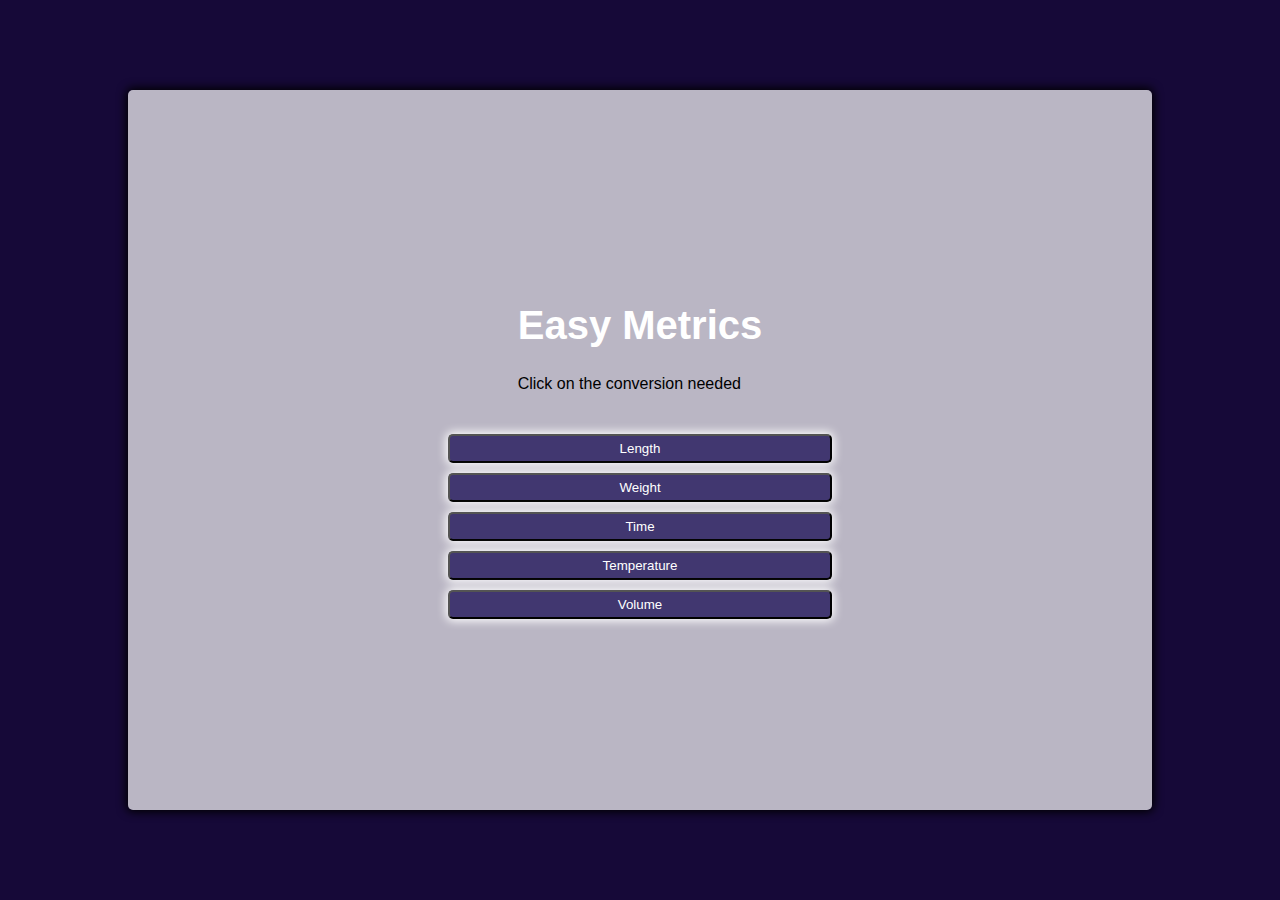
<file: index.html>
<!DOCTYPE html>
<html lang="en">

<head>
    <meta charset="UTF-8">
    <meta http-equiv="X-UA-Compatible" content="IE=edge">
    <meta name="viewport" content="width=device-width, initial-scale=1.0">
    <link rel="stylesheet" href="assets/css/style.css">
    <title>Easy Metrics</title>
</head>

<body>
    <section class="container">
        <header>
            <h1>Easy Metrics</h1>
            <p>Click on the conversion needed</p>
        </header>
        <!-- User options -->
        <nav id="option-container">
            <button class="btn" onclick="getLink(this)" value="length.html">Length</button>
            <button class="btn" onclick="getLink(this)" value="weight.html">Weight</button>
            <button class="btn" onclick="getLink(this)" value="time.html">Time</button>
            <button class="btn" onclick="getLink(this)" value="temperature.html">Temperature</button>
            <button class="btn" onclick="getLink(this)" value="volume.html">Volume</button>
        </nav>
        <!-- End User options -->
    </section>

    <!-- JavaScript This function is used in the buttons -->
    <script>
        /* This function opens a link when the button is clicked */
        function getLink(link) {
            location.href = link.value;
        }
    </script>
</body>



</html>
</file>
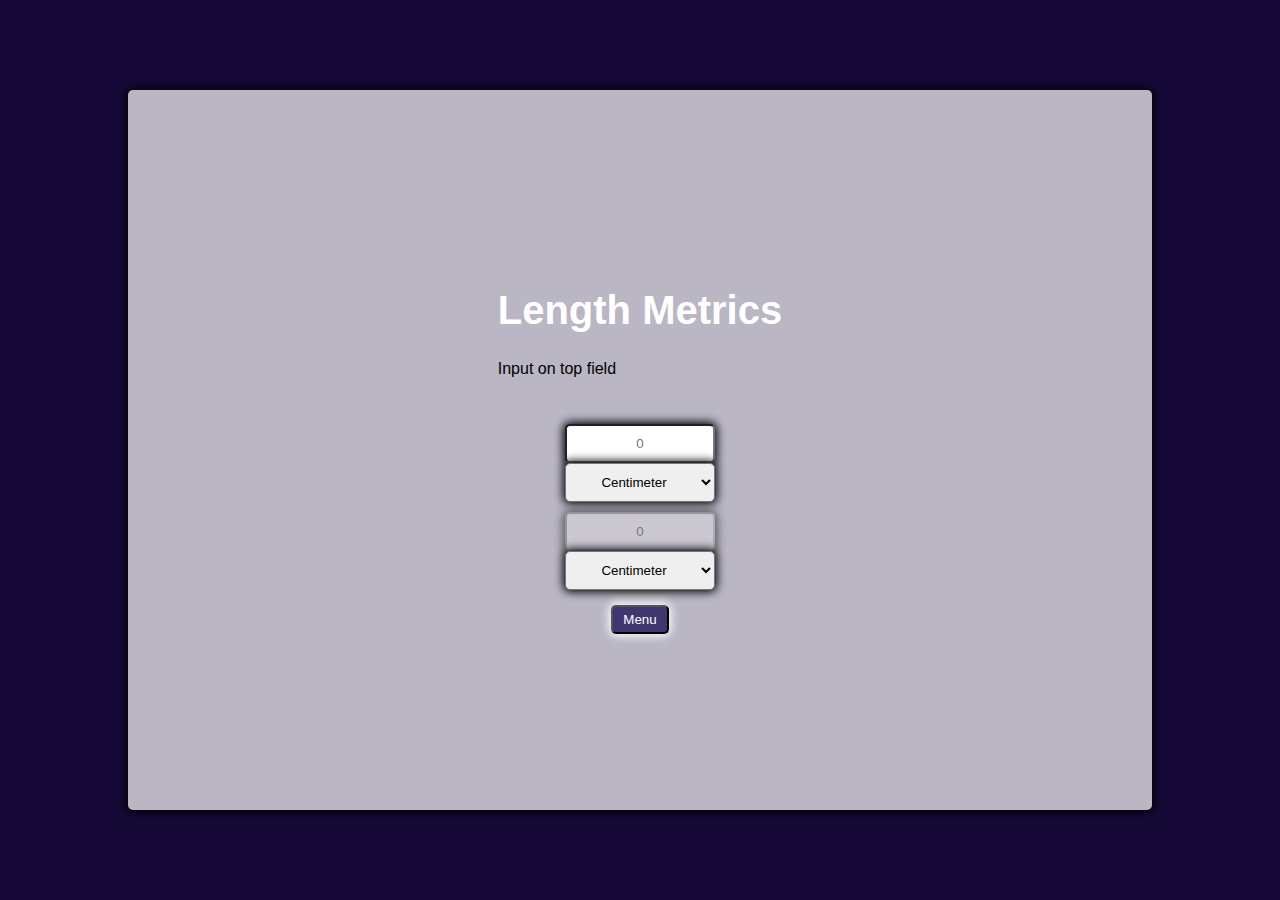
<file: length.html>
<!DOCTYPE html>
<html lang="en">

<head>
    <!--Meta Tags-->
    <meta charset="UTF-8">
    <meta http-equiv="X-UA-Compatible" content="IE=edge">
    <meta name="viewport" content="width=device-width, initial-scale=1.0">
    <meta name="description" content="WebApp for metric conversion">
    <meta name="keywords" content="metric conversion, kg to lbs, miles to km, metrics">
    <!--CSS-->
    <link rel="stylesheet" href="assets/css/style.css">

    <title>Length Metric</title>

</head>

<body>
    <section class="container">
        <header>
            <h1>Length Metrics</h1>
            <p>Input on top field</p>
        </header>
        <!--Intup Output-->
        <div id="option-container">

            <div id="converter-body">
                <!--User Input-->
                <div class="converter-container">
                    <input type="number" placeholder="0" id="input">

                    <select id="inputType">
                        <option value="centimeters">Centimeter</option>
                        <option value="meters">Meter</option>
                        <option value="kilometers">Kilometer</option>
                        <option value="inches">Inch</option>
                        <option value="feet">Foot</option>
                        <option value="miles">Mile</option>
                    </select>

                </div>
                <!--Conversion Output-->
                <div class="converter-container">
                    <input type="number" placeholder="0" id="result" disabled>

                    <select id="resultType">
                        <option value="centimeters">Centimeter</option>
                        <option value="meters">Meter</option>
                        <option value="kilometers">Kilometer</option>
                        <option value="inches">Inch</option>
                        <option value="feet">Feet</option>
                        <option value="miles">Mile</option>
                    </select>

                </div>

            </div>

        </div>
        <!--Back to menu button-->
        <nav class="btn-menu">
            <button class="btn btn-menu" onClick="getLink(this)" value="index.html">Menu</button>
        </nav>

    </section>

    <!--JavaScript-->
    <script src="assets/js/lengthscript.js"></script>
    <script>
        /* this function opens a link when the button is clicked */
        function getLink(link) {
            location.href = link.value;
        }
    </script>
</body>

</html>
</file>
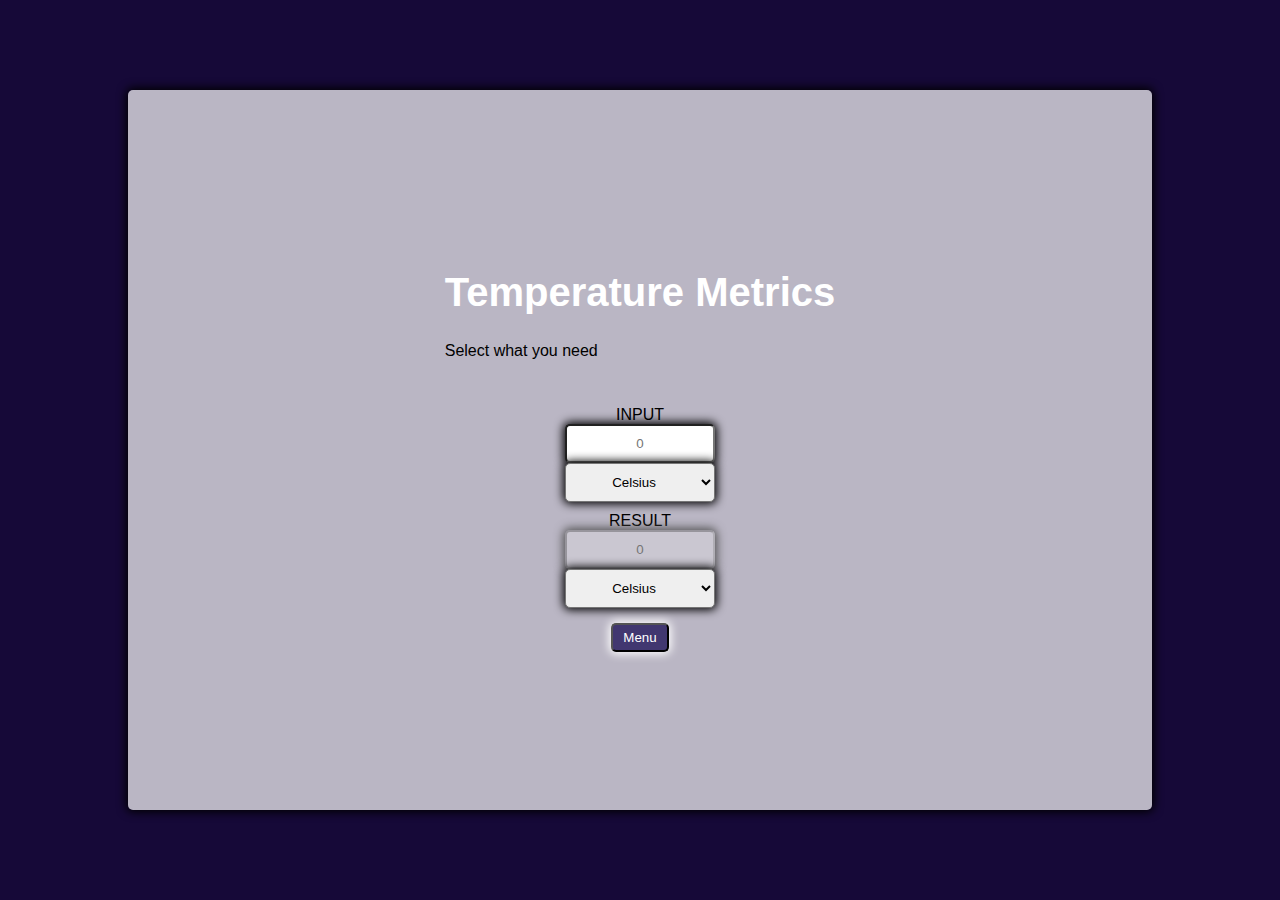
<file: temperature.html>
<!DOCTYPE html>
<html lang="en">

<head>
    <meta charset="UTF-8">
    <meta http-equiv="X-UA-Compatible" content="IE=edge">
    <meta name="viewport" content="width=device-width, initial-scale=1.0">
    <link rel="stylesheet" href="assets/css/style.css">
    <title>Volume Metric</title>
</head>

<body>
    <div class="container">
        <div class="guide">
            <h1>Temperature Metrics</h1>
            <p>Select what you need</p>
        </div>

        <div id="option-container">

            <div id="converter-body">

                <div class="converter-container">
                    <label>INPUT</label>
                    <input type="number" placeholder="0" id="input">

                    <select id="inputType">
                        <option value="celsius">Celsius</option>
                        <option value="kelvin">Kelvin</option>
                        <option value="fahrenheit">Fahrenheit</option>
                    </select>

                </div>

                <div class="converter-container">
                    <label for="result">RESULT</label>
                    <input type="number" placeholder="0" id="result" disabled>

                    <select id="resultType">
                        <option value="celsius">Celsius</option>
                        <option value="kelvin">Kelvin</option>
                        <option value="fahrenheit">Fahrenheit</option>
                    </select>

                </div>

            </div>

        </div>

        <nav class="btn-menu">
            <button class="btn btn-menu" onClick="getLink(this)" value="index.html">Menu</button>
        </nav>

    </div>

    <script src="assets/js/temperaturescript.js"></script>
    <script>
        /* this function opens a link when the button is clicked */
        function getLink(link) {
            location.href = link.value;
        }
    </script>
</body>



</html>
</file>
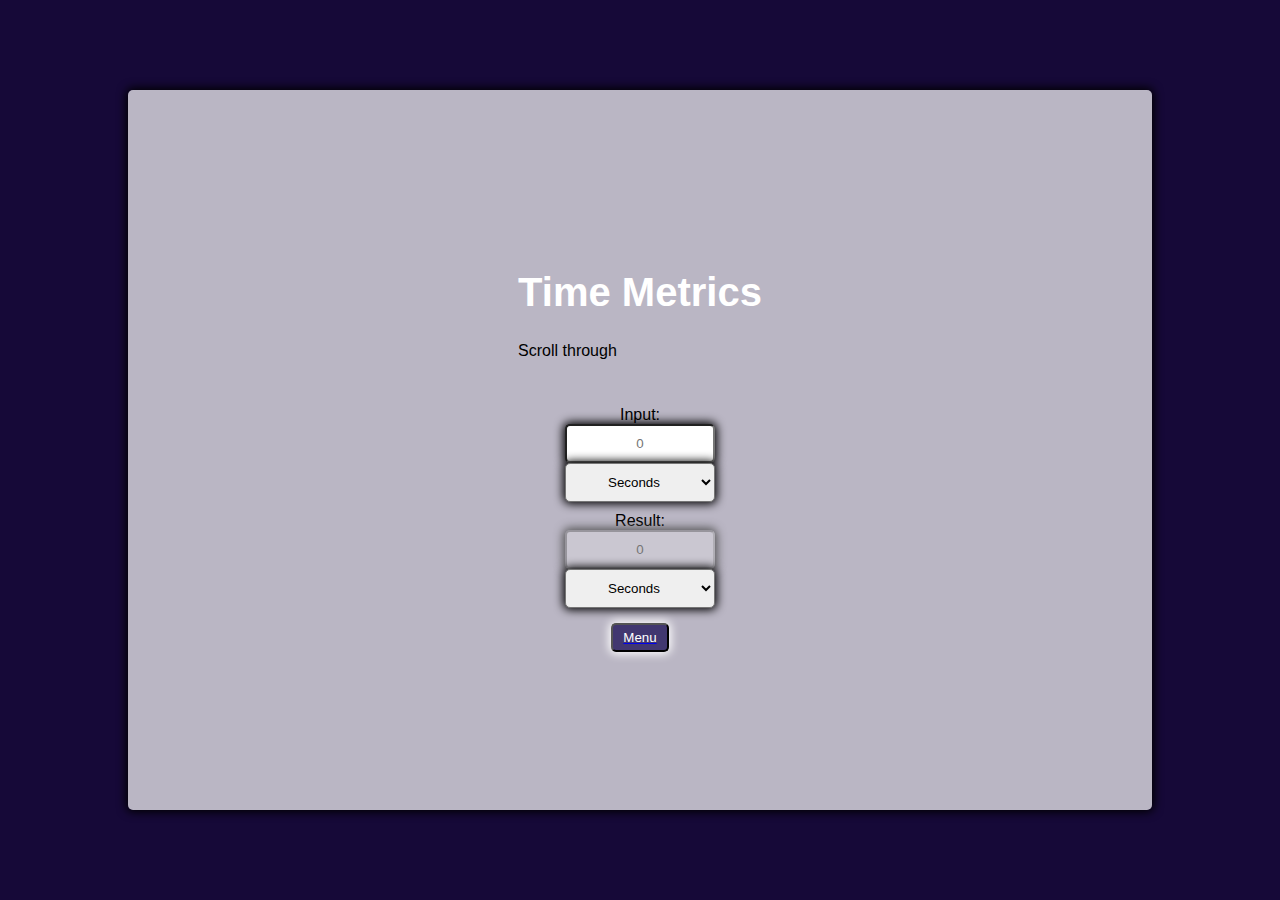
<file: time.html>
<!DOCTYPE html>
<html lang="en">

<head>
    <meta charset="UTF-8">
    <meta http-equiv="X-UA-Compatible" content="IE=edge">
    <meta name="viewport" content="width=device-width, initial-scale=1.0">
    <link rel="stylesheet" href="assets/css/style.css">
    <title>Time Metric</title>
</head>

<body>
    <div class="container">
        <div class="guide">
            <h1>Time Metrics</h1>
            <p>Scroll through</p>
        </div>

        <div id="option-container">
            <div id="converter-body">
                <div class="converter-container">
                    <label for="input">Input:</label>
                    <input type="number" placeholder="0" id="input">
                    <select id="inputType">
                        <option value="seconds">Seconds</option>
                        <option value="minutes">Minutes</option>
                        <option value="hours">Hours</option>
                        <option value="days">Days</option>
                        <option value="weeks">Weeks</option>
                        <option value="months">Months</option>
                        <option value="years">Years</option>
                    </select>
                </div>

                <div class="converter-container">
                    <label for="result">Result:</label>
                    <input type="number" placeholder="0" id="result" disabled>
                    <select id="resultType">
                        <option value="seconds">Seconds</option>
                        <option value="minutes">Minutes</option>
                        <option value="hours">Hours</option>
                        <option value="days">Days</option>
                        <option value="weeks">Weeks</option>
                        <option value="months">Months</option>
                        <option value="years">Years</option>
                    </select>
                </div>
            </div>
        </div>

        <div class="btn-menu">
            <a href="index.html"><button class="btn btn-menu">Menu</button></a>
        </div>

    </div>

    <script src="assets/js/timescript.js"></script>
</body>



</html>
</file>
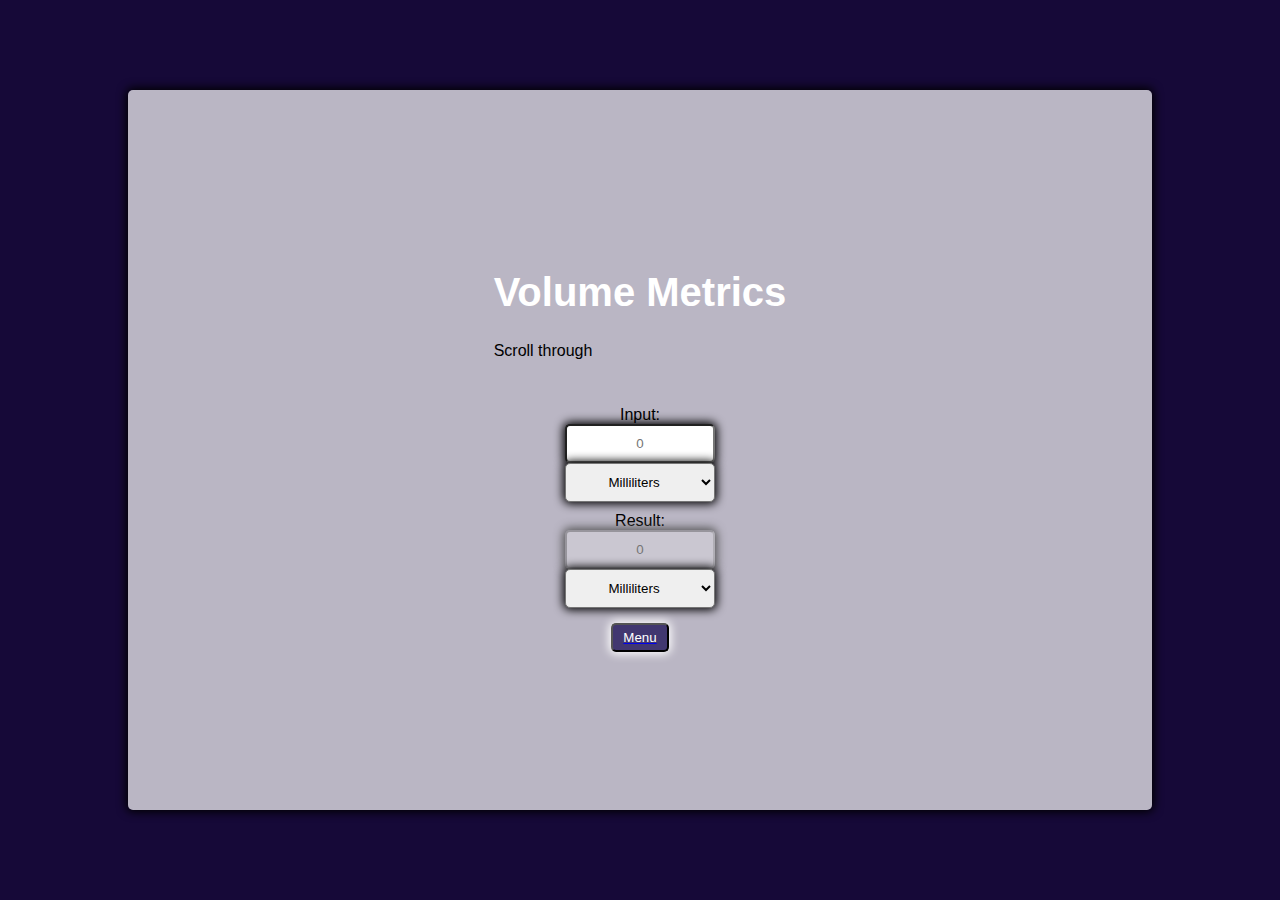
<file: volume.html>
<!DOCTYPE html>
<html lang="en">

<head>
    <meta charset="UTF-8">
    <meta http-equiv="X-UA-Compatible" content="IE=edge">
    <meta name="viewport" content="width=device-width, initial-scale=1.0">
    <link rel="stylesheet" href="assets/css/style.css">
    <title>Volume Metric</title>
</head>

<body>

    <body>
        <div class="container">
            <div class="guide">
                <h1>Volume Metrics</h1>
                <p>Scroll through</p>
            </div>

            <div id="option-container">
                <div id="converter-body">
                    <div class="converter-container">
                        <label for="input">Input:</label>
                        <input type="number" placeholder="0" id="input">
                        <select id="inputType">
                            <option value="milliliters">Milliliters</option>
                            <option value="liters">Liters</option>
                            <option value="cups">Cups</option>
                            <option value="pints">Pints</option>
                        </select>
                    </div>

                    <div class="converter-container">
                        <label for="result">Result:</label>
                        <input type="number" placeholder="0" id="result" disabled>
                        <select id="resultType">
                            <option value="milliliters">Milliliters</option>
                            <option value="liters">Liters</option>
                            <option value="cups">Cups</option>
                            <option value="pints">Pints</option>
                        </select>
                    </div>
                </div>
            </div>

            <div class="btn-menu">
                <a href="index.html"><button class="btn btn-menu">Menu</button></a>
            </div>
        </div>
    </body>


    <script src="assets/js/volumescript.js"></script>
</body>



</html>
</file>
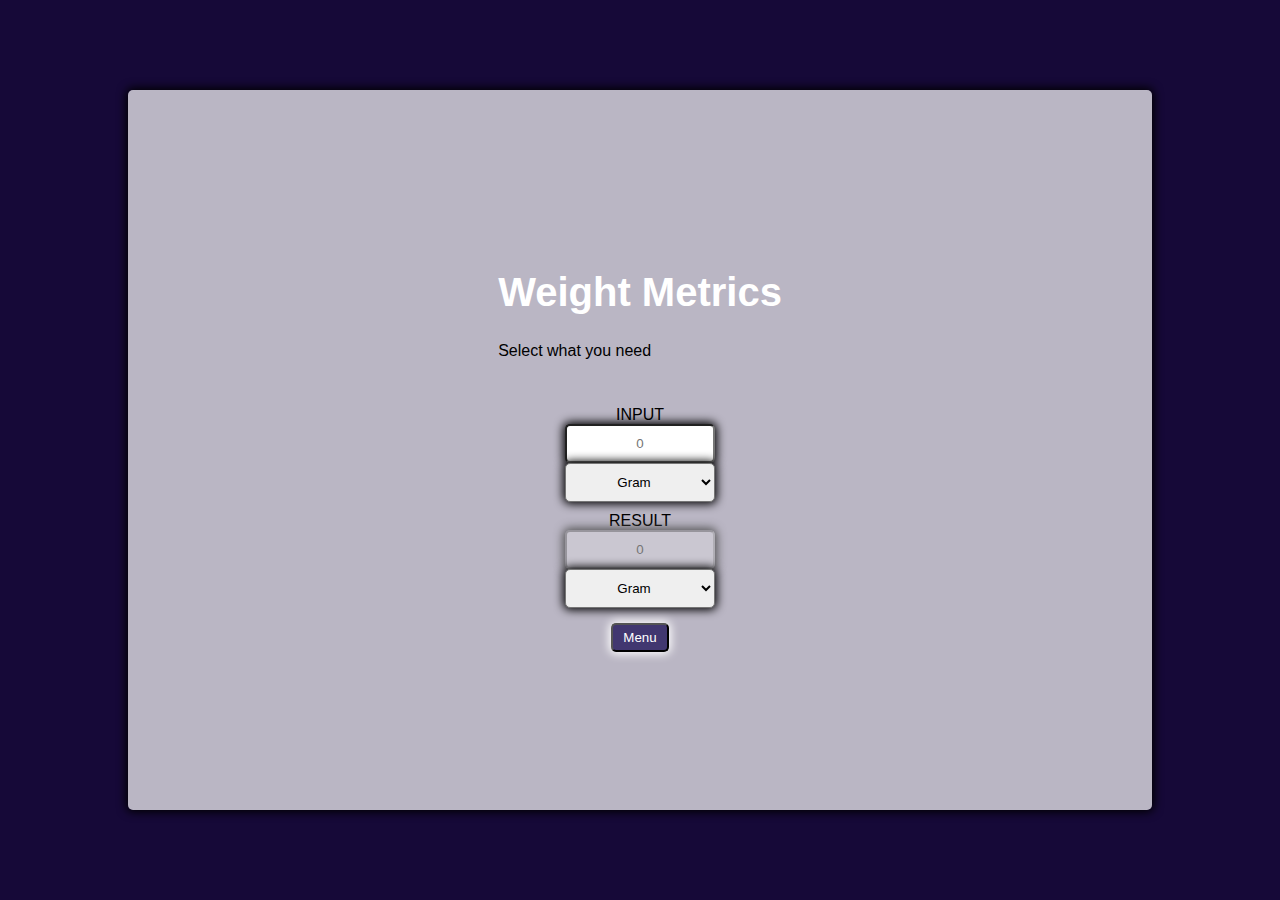
<file: weight.html>
<!DOCTYPE html>
<html lang="en">

<head>
    <!--Meta Tags-->
    <meta charset="UTF-8">
    <meta http-equiv="X-UA-Compatible" content="IE=edge">
    <meta name="viewport" content="width=device-width, initial-scale=1.0">
    <meta name="description" content="WebApp for metric conversion">
    <meta name="keywords" content="metric conversion, kg to lbs, miles to km, metrics">
    <!--CSS-->
    <link rel="stylesheet" href="assets/css/style.css">

    <title>Weight Metric</title>
</head>

<body>
    <section class="container">
        <header>
            <h1>Weight Metrics</h1>
            <p>Select what you need</p>
        </header>
        <!--Input Output-->
        <div id="option-container">
            <div id="converter-body">
                <!--User Input-->
                <div class="converter-container">
                    <label>INPUT</label>
                    <input type="number" placeholder="0" id="input">

                    <select id="inputType">
                        <option value="gram">Gram</option>
                        <option value="kg">Kilogram</option>
                        <option value="pounds">Pound</option>
                        <option value="ounces">Ounces</option>
                        <option value="stones">Stones</option>
                    </select>

                </div>
                <!--Conversion Output-->
                <div class="converter-container">
                    <label for="result">RESULT</label>
                    <input type="number" placeholder="0" id="result" disabled>

                    <select id="resultType">
                        <option value="gram">Gram</option>
                        <option value="kg">Kilogram</option>
                        <option value="pounds">Pound</option>
                        <option value="ounces">Ounces</option>
                        <option value="stones">Stones</option>
                    </select>

                </div>
            </div>
        </div>
        <!--Back to menu button-->
        <nav class="btn-menu">
            <button class="btn btn-menu" onClick="getLink(this)" value="index.html">Menu</button>
        </nav>
    </section>
    <!--JavaScript-->
    <script src="assets/js/weightscript.js"></script>
    <script>
        /* this function opens a link when the button is clicked */
        function getLink(link) {
            location.href = link.value;
        }
    </script>
</body>


</html>
</file>
<file: assets/css/style.css>
*,
*::before,
*::after {
    box-sizing: border-box;
    font-family: "Roboto", sans-serif;
}

body {
    margin: 0;
    display: flex;
    height: 100vh;
    width: 100vw;
    justify-content: center;
    align-items: center;
    background-color: #160938;
}

h1 {
    font-size: 2.5em;
    text-align: center;
    color: #fff;
}

ul {
    list-style-type: none;
    padding: 0;
}

li {
    display: inline-block;
    margin: 10px;
}



.container {
    display: flex;
    flex-direction: column;
    justify-content: center;
    align-items: center;
    background-color: rgba(255, 255, 255, 0.705);
    height: 80vh;
    width: 80vw;
    border-radius: 5px;
    box-shadow: 0 0 10px 2px;
    padding: 20px;
}

#option-container {
    display: flex;
    flex-direction: column;
    align-items: center;
    margin-top: 20px;
}

.converter-container {
    display: flex;
    flex-direction: column;
    align-items: center;
    margin: 10px 0;
}

.converter-container input,
.converter-container select {
    width: 150px;
    padding: 10px;
    border-radius: 5px;
    box-shadow: 0 0 10px 2px;
    text-align: center;
}

.converter-container input[type="number"]::-webkit-inner-spin-button,
.converter-container input[type="number"]::-webkit-outer-spin-button {
    -webkit-appearance: none;
    margin: 0;
}

/* Button style used throughout the web app*/
.btn {
    border-radius: 5px;
    box-shadow: 0 0 10px 2px;
    border-radius: 5px;
    padding: 5px 10px;
    margin: 5px 10px 5px 10px;
    background-color: #413770;
    color: #fff;
    width: 30vw;
}

/* button hover effect */
.btn:hover {
    background-color: #6b3def;
}

/* button used to get back to menu*/
.btn-menu {
    display: grid;
    justify-content: center;
    align-items: center;
    width: auto;
}

@media only screen and (max-width: 768px) {
    h1 {
        font-size: 2em;
    }
}
</file>
